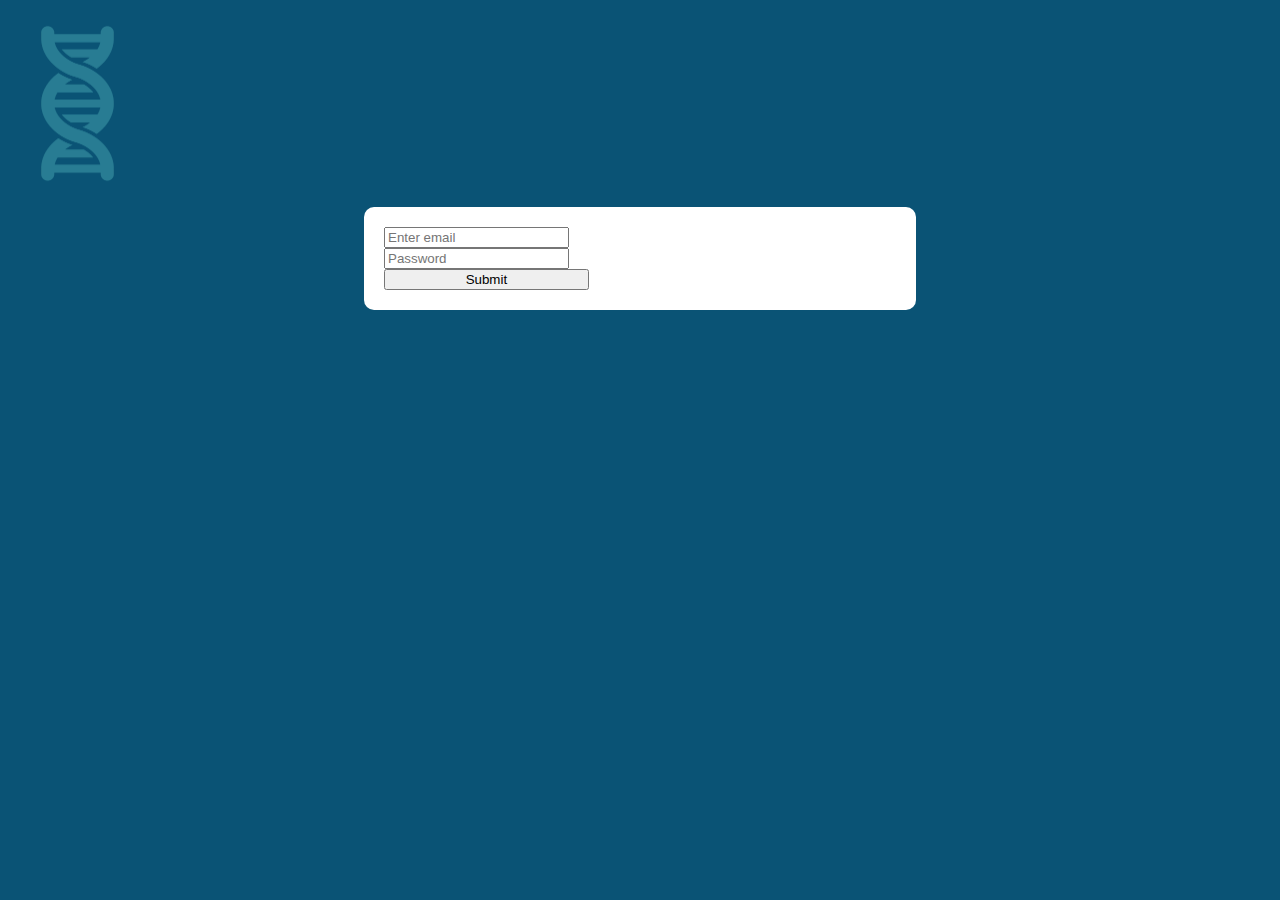
<file: index.html>
<!DOCTYPE html>
<html>
<head>
	<title>Controle de pacientes</title>
	<link rel="stylesheet" href="https://stackpath.bootstrapcdn.com/bootstrap/4.1.3/css/bootstrap.min.css" integrity="sha384-MCw98/SFnGE8fJT3GXwEOngsV7Zt27NXFoaoApmYm81iuXoPkFOJwJ8ERdknLPMO" crossorigin="anonymous">
	<link rel="stylesheet" href="css/main.css">
</head>
<body>

<img src="css/logo.png" width="155px" height="203px", style="margin: 0 auto">

<form id="login-form">
  <div class="form-group">

    <input type="text" class="form-control" id="emailLogin" aria-describedby="emailHelp" placeholder="Enter email">

  </div>
  <div class="form-group">
    <input type="password" class="form-control" id="passwordLogin" placeholder="Password">
  </div>
  <button id="loginBtn" style="width: inherit; text-align: center;" type="submit" class="btn btn-primary">Submit</button>
</form>

</body>

<script type="text/javascript" src="js/jquery.js"></script>
<script type="text/javascript" src="js/jquery.cookie.js"></script>
<script type="text/javascript" src="js/xml2json.js"></script>
<script type="text/javascript" src="js/login.js"></script>
<script src="https://stackpath.bootstrapcdn.com/bootstrap/4.1.3/js/bootstrap.min.js" integrity="sha384-ChfqqxuZUCnJSK3+MXmPNIyE6ZbWh2IMqE241rYiqJxyMiZ6OW/JmZQ5stwEULTy" crossorigin="anonymous"></script>

</html>
</file>
<file: css/main.css>
html, body {
	width: 100%;
	height: 100%;
	margin: 0px;
	background-color: #0A5375;
}

#login-form {
	width: 40%;
	margin: 0 auto;
	border-radius: 10px;
	padding: 20px;
	background-color: white;
}

.checkbox{
	display: inline-block;
	float: left;
	margin-right: 10px;
}

/* The side navigation menu */
.sidenav {
  height: 100%; /* 100% Full-height */
  width: 0; /* 0 width - change this with JavaScript */
  position: fixed; /* Stay in place */
  z-index: 1; /* Stay on top */
  top: 0; /* Stay at the top */
  left: 0;
  background-color: #111; /* Black*/
  overflow-x: hidden; /* Disable horizontal scroll */
  padding-top: 60px; /* Place content 60px from the top */
  transition: 0.5s; /* 0.5 second transition effect to slide in the sidenav */
}

/* The navigation menu links */
.sidenav a {
  padding: 8px 8px 8px 32px;
  text-decoration: none;
  font-size: 25px;
  color: #818181;
  display: block;
  transition: 0.3s;
}

/* When you mouse over the navigation links, change their color */
.sidenav a:hover {
  color: #f1f1f1;
}

/* Position and style the close button (top right corner) */
.sidenav .closebtn {
  position: absolute;
  top: 0;
  right: 25px;
  font-size: 36px;
  margin-left: 50px;
}

/* Style page content - use this if you want to push the page content to the right when you open the side navigation */
#main {
  transition: margin-left .5s;
  padding: 20px;
}

/* On smaller screens, where height is less than 450px, change the style of the sidenav (less padding and a smaller font size) */
@media screen and (max-height: 450px) {
  .sidenav {padding-top: 15px;}
  .sidenav a {font-size: 18px;}
}
</file>
